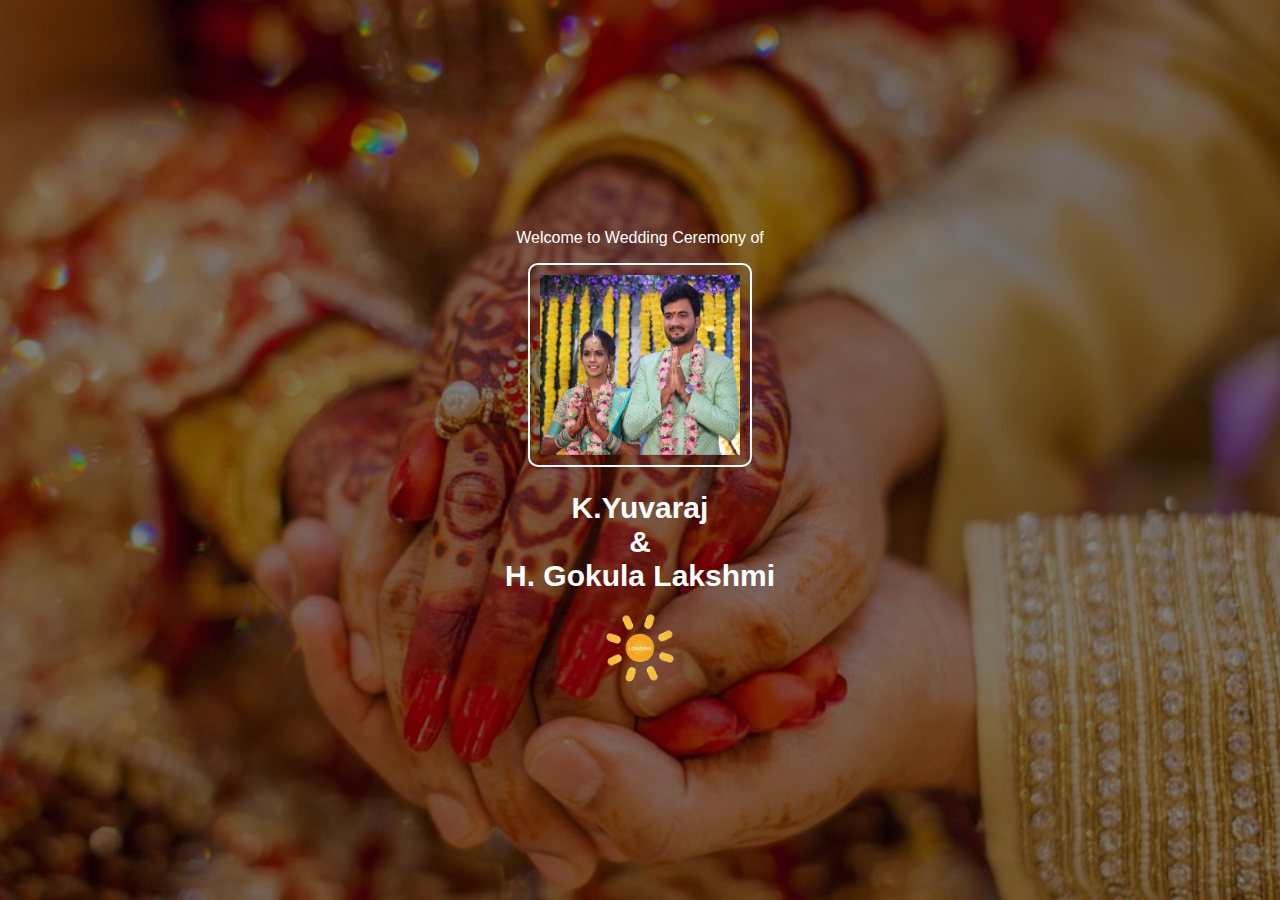
<file: en.html>
<!doctype html>
<html lang="en">

<head>
  <meta charset="utf-8">
  <meta name="viewport" content="width=device-width, initial-scale=1, shrink-to-fit=no">
  <meta name="description"
    content="This site provides the all informations of Yuvaraj & Gokula Lakshmi's marriage events with date,time and venue details">
    <meta property="og:image" content="https://js-wedding.000webhostapp.com/pics/main_en.png">
    <meta name="keywords" content="Sravani,Jayachandra,Jai,wedding">
  <meta name="author" content="K.Jayachandra, MCA">
  <title>Yuvaraj & Gokula Lakshmi's marriage ceremony</title>
  <style>
    body, html {
      height: 100%;
      margin: 0;
      font-family: Arial, Helvetica, sans-serif;
    }
    
    .hero-image {
      background-image: linear-gradient(rgba(0, 0, 0, 0.5), rgba(0, 0, 0, 0.5)), url("./pics/test.jpeg");
      height: 100%;
      background-position: center;
      background-repeat: no-repeat;
      background-size: cover;
      position: relative;
    }
    
    .hero-text {
      text-align: center;
      position: absolute;
      top: 50%;
      left: 50%;
      transform: translate(-50%, -50%);
      color: white;
    }
    
    .hero-text button {
      border: none;
      outline: 0;
      display: inline-block;
      padding: 10px 25px;
      color: black;
      background-color: #ddd;
      text-align: center;
      cursor: pointer;
    }
    
    .hero-text button:hover {
      background-color: #555;
      color: white;
    }
    .rcorners2 {
    border-radius: 10px;
    border: 2px solid white;
    padding: 10px;
  }
    </style>
</head>
<body>
  
  <div class="hero-image">
    <div class="hero-text">
      <p>Welcome to Wedding Ceremony of</p>
      <img src="./pics/bride_groom.png" height="180px" width="200px" class="rcorners2"> <br>
      <h1 style="font-size:30px">K.Yuvaraj <br>&<br> H. Gokula Lakshmi </h1>
      <img src="./pics/load.gif" height="70px" width="70px"> 
    </div>
  </div>
  <script>
    function sleep (time) {
      return new Promise((resolve) => setTimeout(resolve, time));
    }

    sleep(5000).then(() => {
        window.location.href="/?lang=en"
    });
  </script>
</body>
</html>
</file>
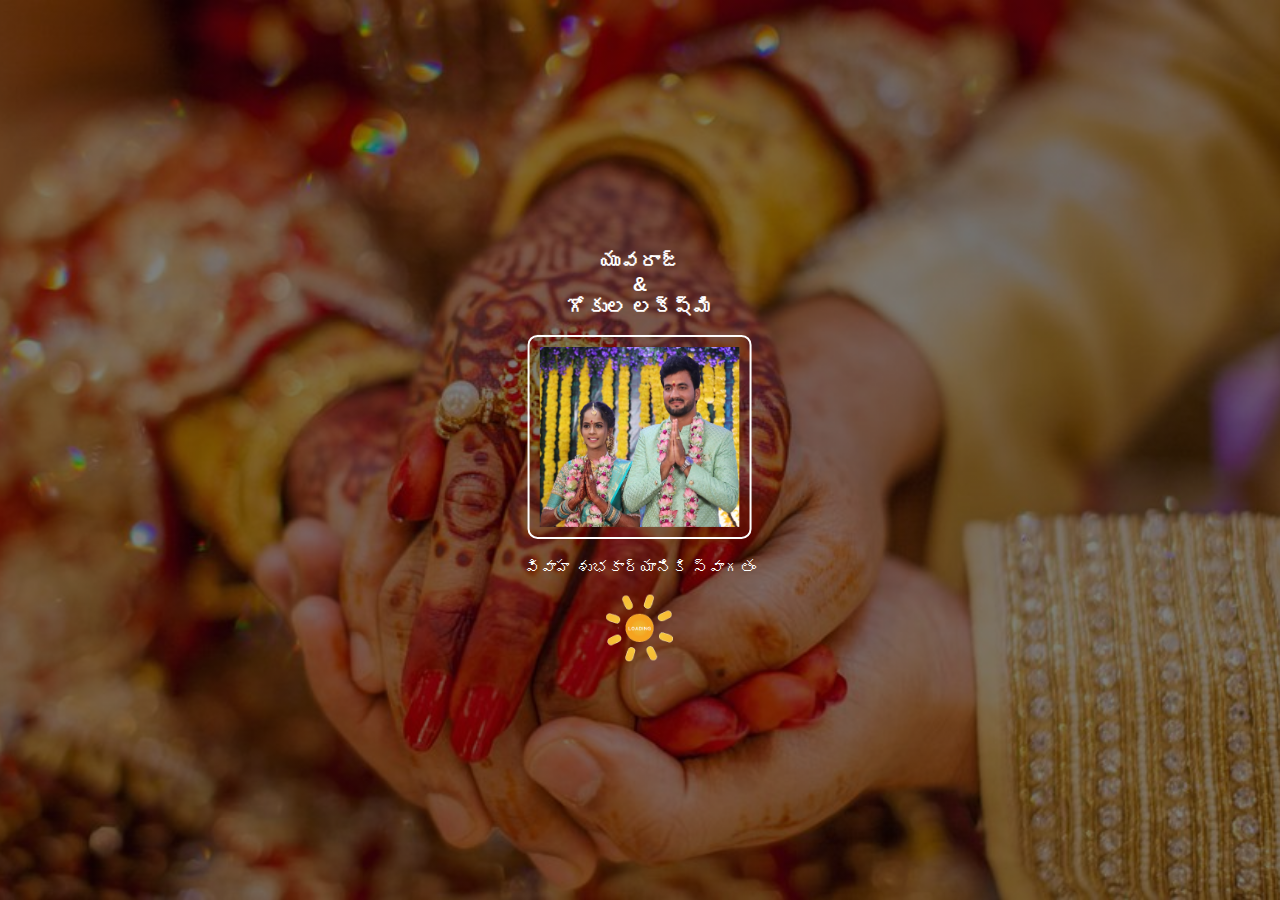
<file: te.html>
<!doctype html>
<html lang="en">

<head>
  <meta charset="utf-8">
  <meta name="viewport" content="width=device-width, initial-scale=1, shrink-to-fit=no">
  <meta name="description" content="ఈ సైట్ యువరాజ్ & గోకుల లక్ష్మి వివాహ వేడుకల తేదీ, సమయం మరియు వేదిక వివరాలతో అన్ని సమాచారాన్ని అందిస్తుంది">
  <meta property="og:image" content="https://js-wedding.000webhostapp.com/pics/main_te.png">
  <meta name="keywords" content="Sravani,Jayachandra,Jai,wedding">
  <meta name="author" content="K.Jayachandra, MCA">
  <title>యువరాజ్ & గోకుల లక్ష్మి వివాహ వేడుక</title>
  <style>
    body, html {
      height: 100%;
      margin: 0;
      font-family: Arial, Helvetica, sans-serif;
    }
    
    .hero-image {
      background-image: linear-gradient(rgba(0, 0, 0, 0.5), rgba(0, 0, 0, 0.5)), url("./pics/test.jpeg");
      height: 100%;
      background-position: center;
      background-repeat: no-repeat;
      background-size: cover;
      position: relative;
    }
    
    .hero-text {
      text-align: center;
      position: absolute;
      top: 50%;
      left: 50%;
      transform: translate(-50%, -50%);
      color: white;
    }
    
    .hero-text button {
      border: none;
      outline: 0;
      display: inline-block;
      padding: 10px 25px;
      color: black;
      background-color: #ddd;
      text-align: center;
      cursor: pointer;
    }
    
    .hero-text button:hover {
      background-color: #555;
      color: white;
    }
    .rcorners2 {
    border-radius: 10px;
    border: 2px solid white;
    padding: 10px;
  }
  </style>
</head>
<body>
  <div class="hero-image">
    <div class="hero-text">
      
      <h2 style="font-size:20px">యువరాజ్ <br>&<br> గోకుల లక్ష్మి </h2>
      <img src="./pics/bride_groom.png" height="180px" width="200px" class="rcorners2"> <br>
      <p>వివాహ శుభకార్యానికి స్వాగతం</p>
      <img src="./pics/load.gif" height="70px" width="70px"> 
    </div>
  </div>
  <script>
    function sleep (time) {
      return new Promise((resolve) => setTimeout(resolve, time));
    }

    sleep(5000).then(() => {
        window.location.href="/?lang=te"
    });
  </script>
</body>
</html>
</file>
